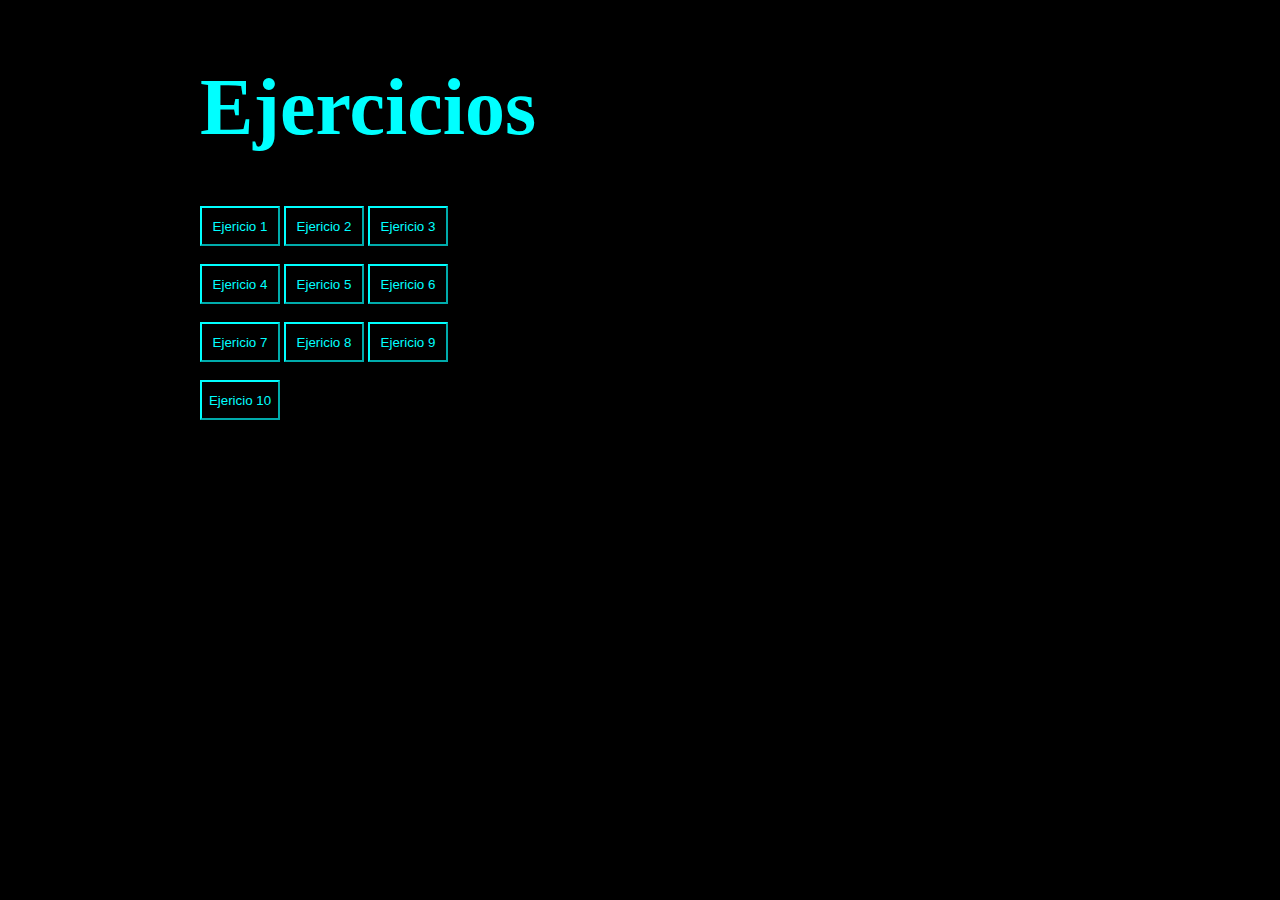
<file: Validacion/Algoritmos/Index.html>
<!DOCTYPE html>
<html lang="en">
<head>
    <meta charset="UTF-8">
    <meta name="viewport" content="width=device-width, initial-scale=1.0">
    <title>Tarea</title>
    <style>
        body{
            background-color: black;
            color: cyan;
        }
        h1{
            color: cyan;
            font-size: 80px;
            text-align: center;
        }
        .mi_div{
            position: absolute;
            top : 200ox;
            left: 200px;
        }
        .mi_div button{
            background-color: black;
            border-color: cyan;
            color: cyan;
            width: 80px;
            height: 40px;
        }
    </style>
    <script>
        function ejer1 (){
            window.location.href = "Ejer1.html"
        }
        function ejer2(){
            window.location.href = "Ejer2.html"
        }
    </script>

</head>
<body>

    <header>
        <div class="mi_div">
            <h1>Ejercicios</h1>
            <nav>
                <button onclick="ejer1()">Ejericio 1 </button>
                <button onclick="ejer2()">Ejericio 2 </button>
                <button>Ejericio 3 </button>
                <br>
                <br>
                <button>Ejericio 4 </button>
                <button>Ejericio 5 </button>
                <button>Ejericio 6 </button>
                <br>
                <br>
                <button>Ejericio 7 </button>
                <button>Ejericio 8 </button>
                <button>Ejericio 9 </button>
                <br>
                <br>
                <button>Ejericio 10 </button>
            </nav>
        </div>
    </header>
    
</body>
</html>
</file>
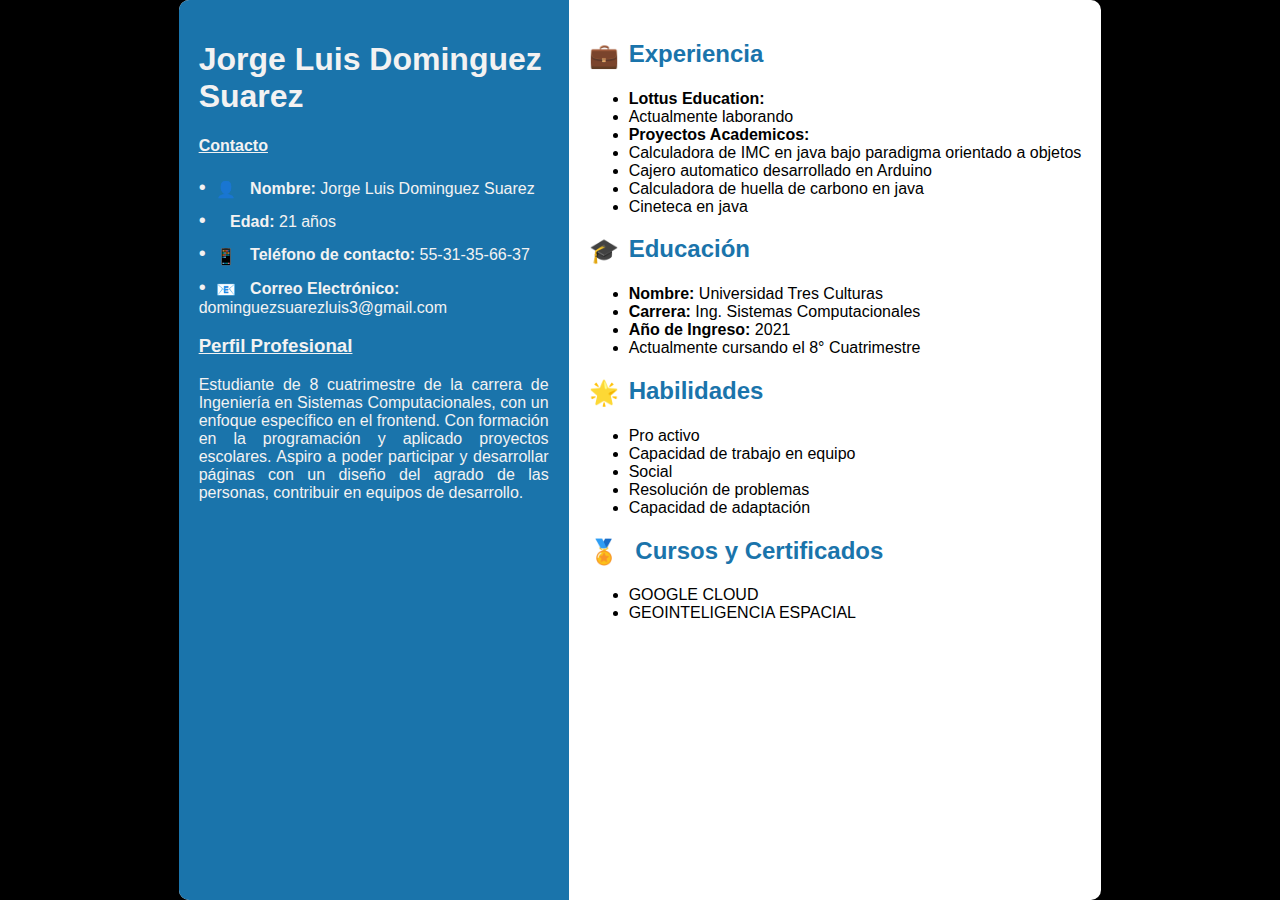
<file: CV2.html>
<!DOCTYPE html>
<html lang="es">
<head>
    <meta charset="UTF-8">
    <meta name="viewport" content="width=device-width, initial-scale=1.0">
    <title>Mi CV</title>
    <style>
        body {
            margin: 0;
            padding: 0;
            font-family: 'Baloo Chettan', sans-serif;
            display: flex;
            background-color: #000000;
            overflow-x: hidden; 
        }

        .justificado {
            text-align: justify;
        }


        .container {
            display: flex;
            margin: auto; 
            max-width: 1200px; 
            background-color: #ffffff; 
            border-radius: 10px; 
            overflow: hidden; 
            height: 100vh; 
        }

        .left-col {
            background-color: #1a74ab;
            width: 350px;
            padding: 20px;
            color: #f3f2f2;
            transition: color 0.5s ease-in-out;
        }

        .left-col:hover {
            color: #080808;
        }

        .right-col {
            flex: 1;
            padding: 20px;
        }

      


        .left-col ul {
            list-style: none;
            padding: 0;
        }

        .left-col li {
            margin-bottom: 10px;
        }

        .left-col li::before {
            content: "\2022"; 
            color: #f3f2f2;
            margin-right: 10px;
            font-size: 20px;
            font-family: 'Baloo Chettan', sans-serif;
        }

        .material-symbols-outlined {
            font-variation-settings:
                'FILL' 0,
                'wght' 400,
                'GRAD' 0,
                'opsz' 24;
            display: inline-block;
            vertical-align: middle;
            margin-right: 10px;
        }

        .container h1, .container h2 {
            margin-bottom: 20px; 
        }

        .right-col h2 {
            color: #1a74ab; 
        }

        .right-col p {
            margin-bottom: 10px; 
        }
    </style>
</head>
<body>
    <div class="container">
        <div class="left-col">
            <h1>Jorge Luis Dominguez Suarez</h1>
            <p> </p>
            <h4>
                <p><u>Contacto</u></p>
            </h4>
            
            <ul>
                <li><strong><span class="material-symbols-outlined">👤</span> Nombre:</strong> Jorge Luis Dominguez Suarez</li>
                <li><strong><span class="material-symbols-outlined"></span> Edad:</strong> 21 años</li>
                <li><strong><span class="material-symbols-outlined">📱</span> Teléfono de contacto:</strong> 55-31-35-66-37</li>
                <li><strong><span class="material-symbols-outlined">📧</span> Correo Electrónico:</strong> dominguezsuarezluis3@gmail.com</li>
              
            </ul>

            <h3>
                <p><u>Perfil Profesional</u></p>
            </h3>
            <p class="justificado">Estudiante de 8 cuatrimestre de la carrera de Ingeniería en Sistemas Computacionales, con un enfoque específico en el frontend. Con formación en la programación y aplicado proyectos escolares. Aspiro a poder participar y desarrollar páginas con un diseño del agrado de las personas, contribuir en equipos de desarrollo.</p>
        </div>

       

        <div class="right-col">
            <h2><span class="material-symbols-outlined">💼</span>Experiencia </h2>
            <p>
                <ul>
                    <li><strong>Lottus Education:</strong></li>
                    <li>Actualmente laborando</li>
                    <li><strong>Proyectos Academicos:</strong></li>
                    <li>Calculadora de IMC en java bajo paradigma orientado a objetos</li>
                    <li>Cajero automatico desarrollado en Arduino</li>
                    <li>Calculadora de huella de carbono en java</li>
                    <li>Cineteca en java</li>
                </ul>
            </p>

            <h2><span class="material-symbols-outlined">🎓</span>Educación</h2>
            <p>
                <ul>
                    <li><strong>Nombre:</strong> Universidad Tres Culturas</li>
                    <li><strong>Carrera:</strong> Ing. Sistemas Computacionales</li>
                    <li><strong>Año de Ingreso:</strong> 2021</li>
                    <li>Actualmente cursando el 8° Cuatrimestre</li>
                </ul>
            </p>

            <h2><span class="material-symbols-outlined">🌟</span>Habilidades</h2>
            <ul>
                <li>Pro activo </li>
                <li>Capacidad de trabajo en equipo</li>
                <li>Social</li>
                <li>Resolución de problemas</li>
                <li>Capacidad de adaptación</li>

            </ul>

            <h2><span class="material-symbols-outlined">🏅</span> Cursos y Certificados</h2>
            <p>
                <ul>
                    <li>GOOGLE CLOUD</li>
                    <li>GEOINTELIGENCIA ESPACIAL</li>
                    
                </ul>
            </p>
        </div>
    </div>
</body>
</html>
</file>
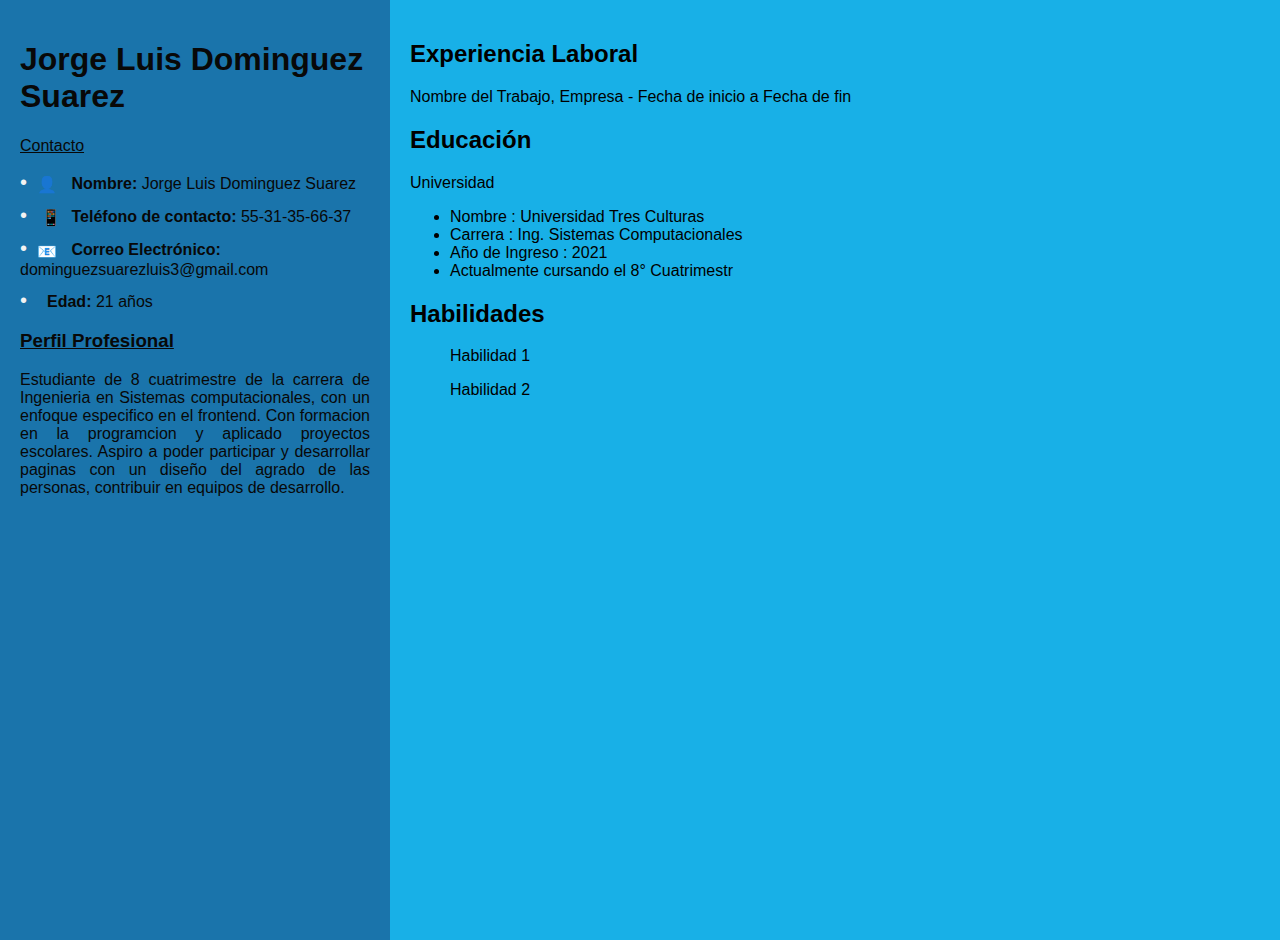
<file: cv/CV.html>
<!DOCTYPE html>
<html lang="es">
<head>
    <meta charset="UTF-8">
    <meta name="viewport" content="width=device-width, initial-scale=1.0">
    <title>Mi CV</title>
    <style>
        body {
            margin: 0;
            padding: 0;
            font-family: 'Baloo Chettan' , sans-serif;
            display:  flex;
            background-color: #18b0e7;
         
        }

        .justificado {
            text-align: justify;
        }



        .left-col {
    background-color: #aa78f0;
    height: 100vh; 
    width: 350px; 
    padding: 200px;
    color: #000000; 
        }

        .left-col {
    background-color: #1a74ab;
    height: 100vh;
    padding: 20px;
    color: #f3f2f2;
    transition: color 0.5s ease-in-out; 
}

.left-col:hover {
    color: #080808; 
}


.right-col h1,
.left-col h1 {
    transition: color 0.5s ease-in-out; 
}

.right-col:hover {
    color: #f7efef; 
}

.right-col:hover h1,
.right-col:hover {
    color: #0e0e0e; 
}


        .right-col {
            flex: 1;
            padding: 20px;
        }
        .left-col ul {
            list-style: none;
            padding: 0;
        }

        .left-col li {
            margin-bottom: 10px;
        }

        .left-col li::before {
            content: "\2022"; /* Utilizamos el carácter de bullet point (•) como icono */
            color: #f3f2f2;
            margin-right: 10px;
            font-size: 20px; /* Tamaño del texto */
            font-family: 'Baloo Chettan', sans-serif; /* Cambiar la tipografía (puedes poner el nombre de la fuente que prefieras) */
        }
        

        .material-symbols-outlined {
            font-variation-settings:
                'FILL' 0,
                'wght' 400,
                'GRAD' 0,
                'opsz' 24;
            display: inline-block; /* Hace que la imagen sea un elemento en línea */
            vertical-align: middle; /* Alinea verticalmente con el texto */
            margin-right: 10px; /* Espaciado a la derecha para separar la imagen del texto */


        }

        .left-col ul {
            list-style: none;
            padding: 0;
        }

        .left-col li {
            margin-bottom: 10px;
        }

      



    </style>
</head>
<body>
    <div class="left-col">
        <h1>Jorge Luis Dominguez Suarez</h1>
        <p> </p>
        <p><u>Contacto</u></p>
        <ul>
            <li><strong><span class="material-symbols-outlined">👤</span> Nombre:</strong> Jorge Luis Dominguez Suarez</li>
            <li><strong> <span class="material-symbols-outlined">📱</span>Teléfono de contacto:</strong> 55-31-35-66-37</li>
            <li><strong><span class="material-symbols-outlined">📧</span> Correo Electrónico:</strong> dominguezsuarezluis3@gmail.com </li>
            <li><strong><span class ="material-symbols-outlined"></span>Edad:</strong> 21 años</li>
        </ul>

        <h3>
            <p><u>Perfil Profesional</u></p>
        </h3>
        <p class="justificado">Estudiante de 8 cuatrimestre de la carrera de Ingenieria 
           en Sistemas computacionales, con un enfoque especifico 
           en el frontend. Con formacion en la programcion y aplicado 
           proyectos escolares. Aspiro a poder participar y desarrollar 
           paginas con un diseño del agrado de las personas, contribuir
           en equipos de desarrollo. </p>
       

    </div>

    <div class="right-col">
        <h2>Experiencia Laboral</h2>
        <p>Nombre del Trabajo, Empresa - Fecha de inicio a Fecha de fin</p>
        <!-- Agrega más información sobre tu experiencia laboral aquí -->

        <h2>Educación</h2>
        <p>Universidad</p>
        <p>
            <ul>
                
                <li>Nombre : Universidad Tres Culturas</li>
                <li>Carrera : Ing. Sistemas Computacionales</li>
                <li>Año de Ingreso : 2021</li>
                <li>Actualmente cursando el 8° Cuatrimestr</li> 
            </ul>

        </p>
               

        <h2>Habilidades</h2>
        <ul>
            <p>Habilidad 1</p>
            <p>Habilidad 2</p>
            <!-- Agrega más habilidades aquí -->
        </ul>
    </div>
</body>
</html>
</file>
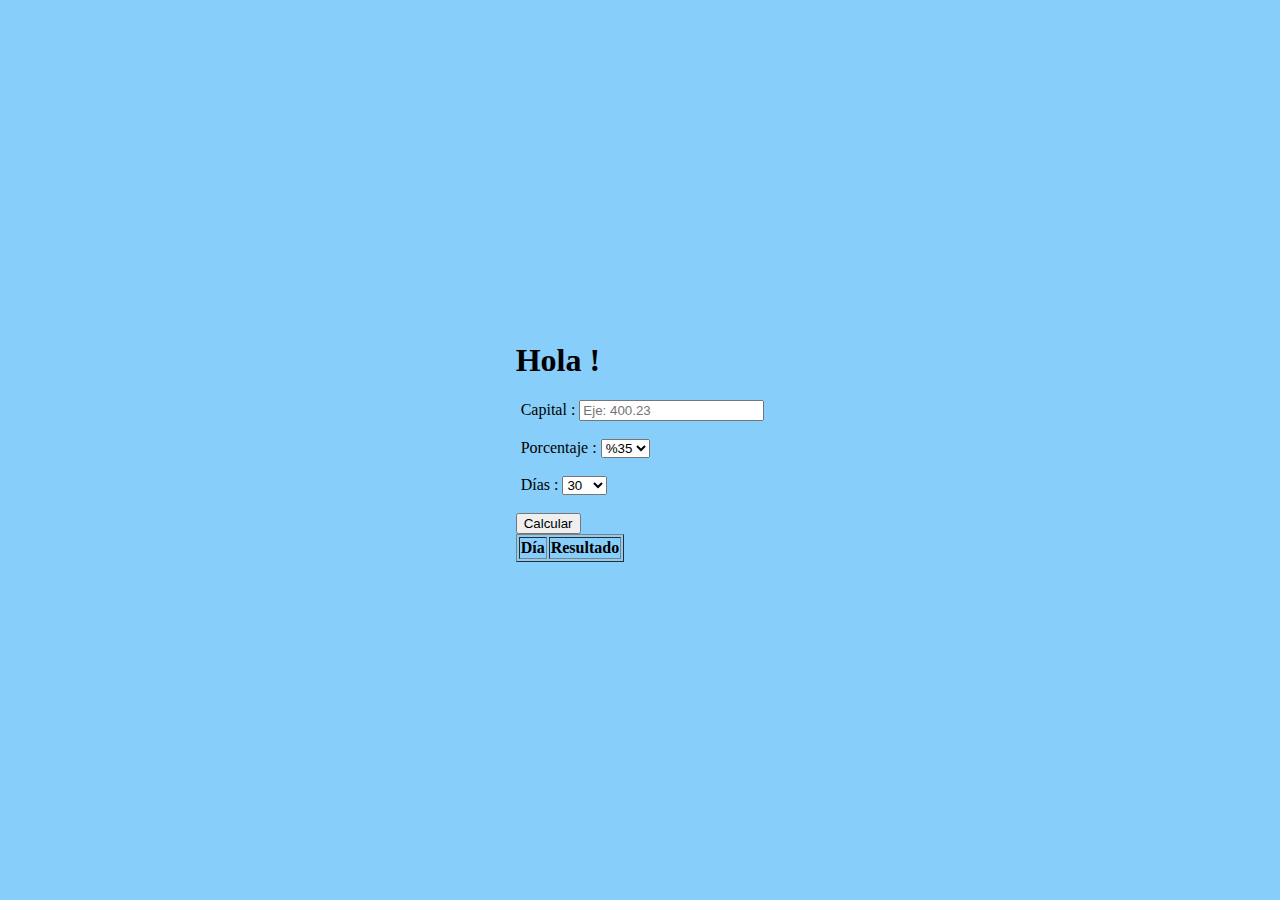
<file: Examen_Primer_Parcial/Menu.html>
<!DOCTYPE html>
<html lang="en">

<head>
    <meta charset="UTF-8">
    <meta name="viewport" content="width=device-width, initial-scale=1.0">
    <title>Document</title>
    <script src="validaciones.js"></script>
    <link rel="stylesheet" href="https://cdnjs.cloudflare.com/ajax/libs/font-awesome/5.15.3/css/all.min.css" integrity="sha512-REeT4Mh02bC/MRUFr5UN6k8a2A3s2wBLmZC9xYJ7G1XJJ9J5tx7JFei4uGZR76CA+QCH0lXTCc+n/5rt2UblDg==" crossorigin="anonymous" referrerpolicy="no-referrer" />
    <style>
        body {
            display: flex;
            flex-direction: column;
            align-items: center;
            justify-content: center;
            height: 100vh;
            margin: 0;
            background-color: #87CEFA; 
        }

        .icon {
            margin-right: 5px; 
        }
    </style>
</head>

<body>
    <div>
        <h1>Hola !</h1>
     
        <label for="capital">
            <i class="fas fa-dollar-sign icon"></i> Capital :
        </label>
        <input type="text" name="capital" id="capital" placeholder="Eje: 400.23">
        <span id="mensaje" style="color: rgb(255, 247, 20);"></span>
        <br>
        <br>
        <label for="porcentaje">
            <i class="fas fa-percent icon"></i> Porcentaje :
        </label>
        <select name="porcentaje" id="porcentaje">
            <option value="35">%35</option>
        </select>
        <br>
        <br>
        <label for="dias">
            <i class="fas fa-calendar-alt icon"></i> Días :
        </label>
        <select name="dias" id="dias">
            <option value="30">30</option>
            <option value="60">60</option>
            <option value="120">120</option>
        </select>
        <br>
        <br>
        <button id="boton">Calcular</button>
        <br>

       
        <table border="1">
            <thead>
                <tr>
                    <th>Día</th>
                    <th>Resultado</th>
                </tr>
            </thead>
            <tbody id="tablaResultados"></tbody>
        </table>

        <br>
        <span id="Resultados"></span>
    </div>

    <script>
        // TODO tu código JavaScript aquí
    </script>
</body>

</html>
</file>
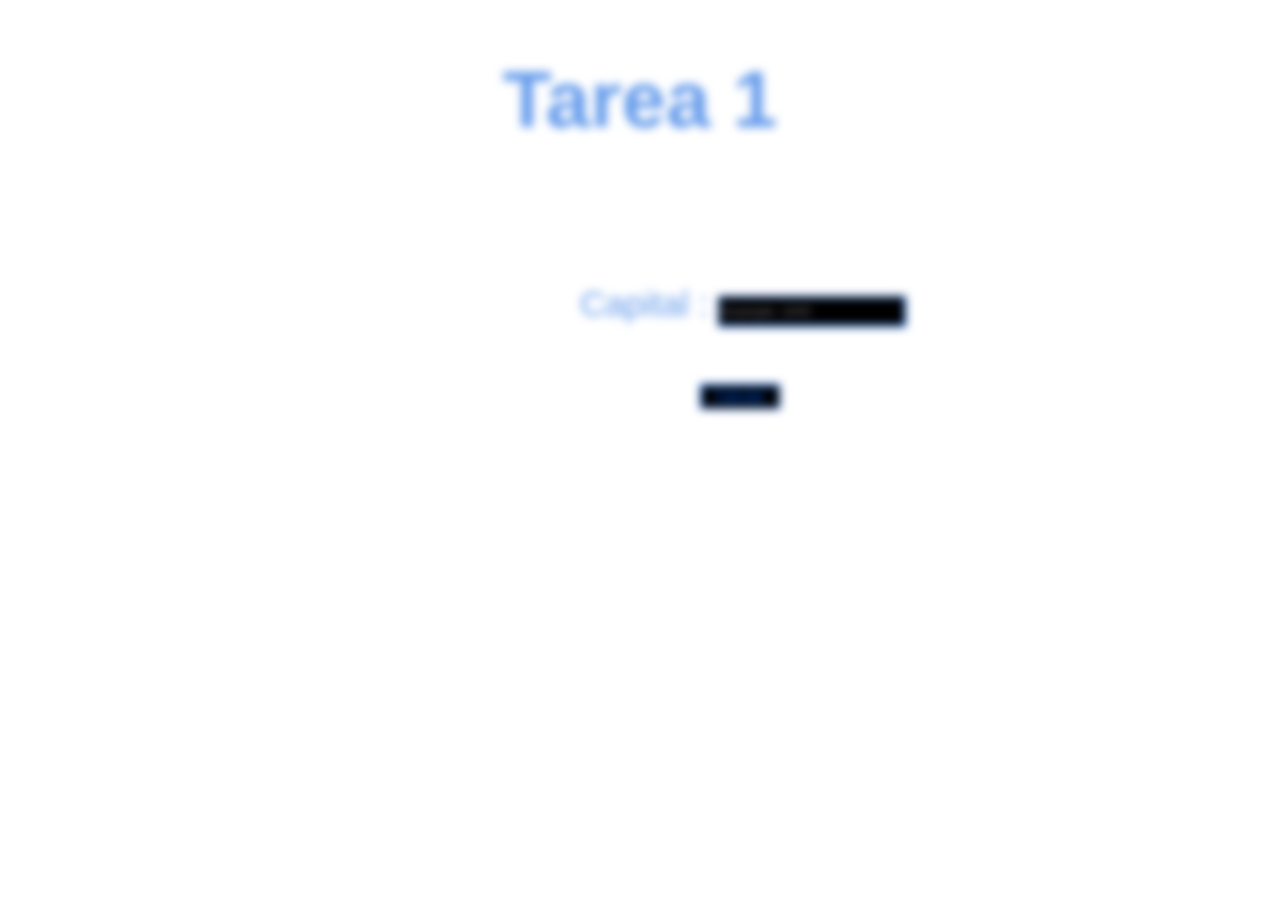
<file: Validacion/Algoritmos/Ejer1.html>
<!DOCTYPE html>
<html lang="en">
<head>
    <meta charset="UTF-8">
    <meta name="viewport" content="width=device-width, initial-scale=1.0">
    <title>Ejercicio 1</title>
    <script src="10_algoritmos.js"></script>
    <style>
        body {
            margin: 0;
            padding: 0;
            font-family: Arial, sans-serif;
            color: rgb(101, 155, 235);
            overflow: hidden; /* Evitar que el gif sobresalga del área visible */
            background-image: url('C:/Users/luis/OneDrive/Desktop/8sistemasluis/Validacion/fondo.jpg') no-repeat center center fixed; /* Ruta de tu gif de fondo */
            background-size: cover;
            -webkit-filter: blur(5px); /* Puedes aplicar un efecto de desenfoque si lo deseas */
            filter: blur(5px);
        }

        header h1 {
            font-size: 80px;
            text-align: center;
        }

        .mi_div {
            position: absolute;
            top: 230px;
            left: 580px;
            font-size: 35px;
        }

        .campo {
            background-color: black;
            color: rgb(125, 170, 238);
            border-color: rgb(0, 102, 255);
            width: 180px;
            height: 25px;
        }

        .mi_div button {
            background-color: black;
            color: rgb(0, 102, 255);
            border-color: rgb(0, 102, 255);
            position: absolute;
            top: 100px;
            left: 120px;
            width: 80px;
            height: 25px;
        }
    </style>
</head>

<body>

    <header>
        <h1>Tarea 1</h1>
    </header>
    <main>
        <div class="mi_div">
            <form action="/" method="post">
                <label for="dinero">Capital : </label>
                <input type="text" name="dinero" id="dinero" title="dinero" placeholder="Example: 1000" class="campo">
                <br>
                <button onclick="Ejericio1()">Calcular</button>
            </form>
        </div>
    </main>
    
</body>
</html>
</file>
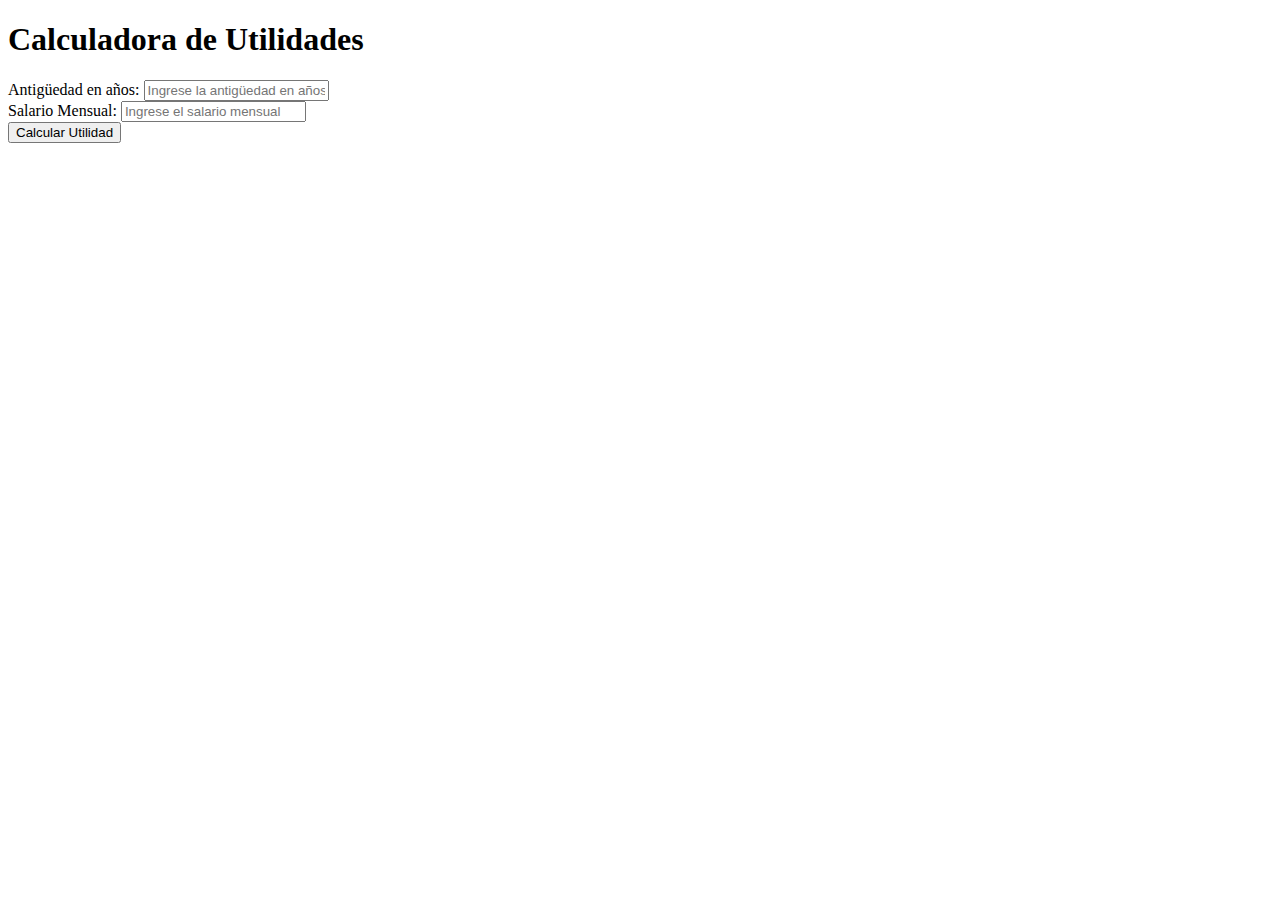
<file: Validacion/Algoritmos/Ejer10.html>
<!DOCTYPE html>
<html lang="en">
<head>
    <title>Calculadora de Utilidades</title>
    <script src="10_algoritmos.js">
    </script>
</head>
<body>

    <h1>Calculadora de Utilidades</h1>
    
    <label for="antiguedad">Antigüedad en años:</label>
    <input type="text" id="antiguedad" placeholder="Ingrese la antigüedad en años">

    <br>
    
    <label for="salarioMensual">Salario Mensual:</label>
    <input type="text" id="salarioMensual" placeholder="Ingrese el salario mensual">

    <br>

    <button onclick="tarea10()">Calcular Utilidad</button>

</body>
</html>
</file>
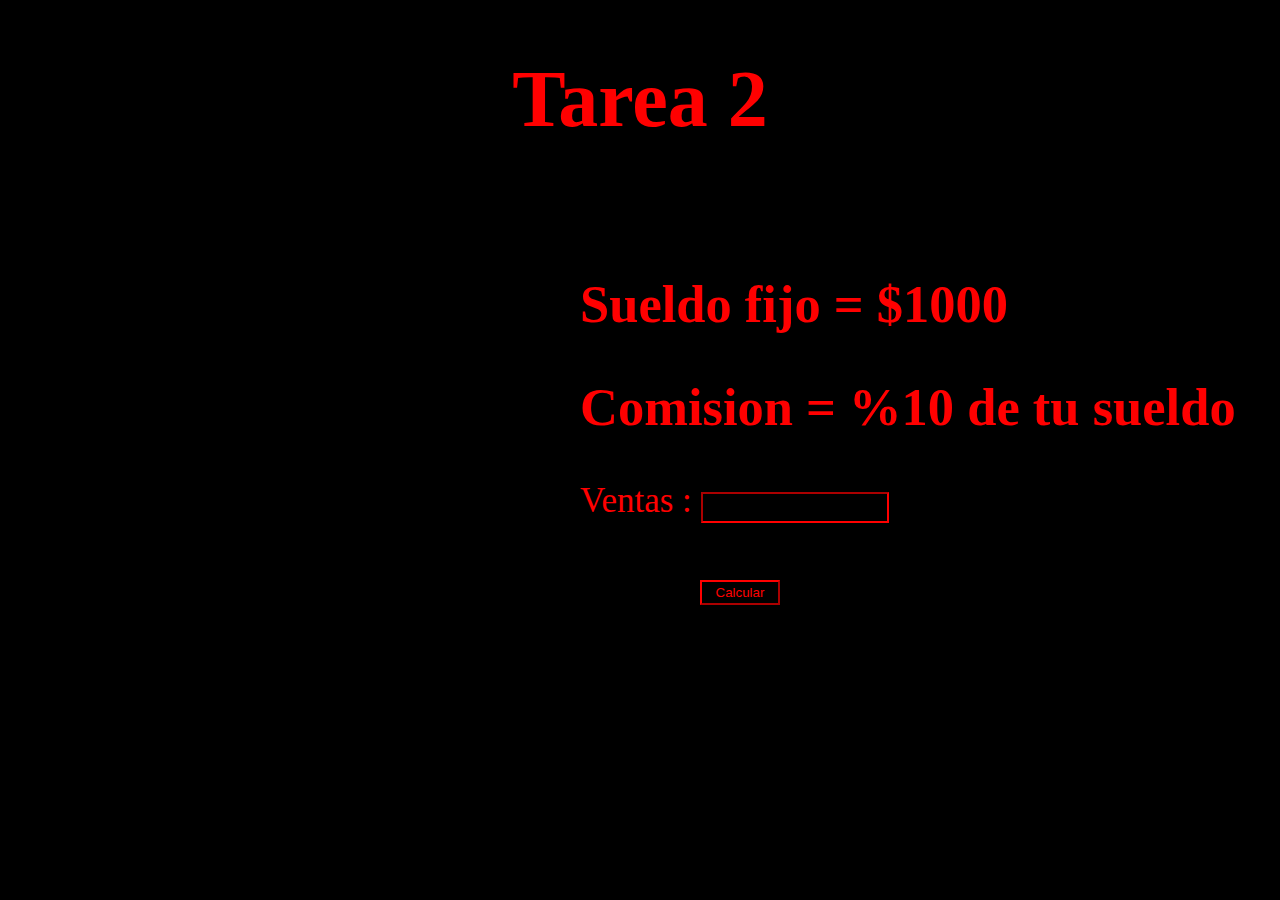
<file: Validacion/Algoritmos/Ejer2.html>
<!DOCTYPE html>
<html lang="en">
<head>
    <meta charset="UTF-8">
    <meta name="viewport" content="width=device-width, initial-scale=1.0">
    <title>Ejericio 1 </title>
    <script src="10_algoritmos.js"></script>
    <style>
        body{
            background-color: black;
            color: rgb(255, 0, 0);
        }
        header h1{
            font-size: 80px;
            text-align: center;
        }
        .mi_div{
            position: absolute;
            top: 230px;
            left: 580px;
            font-size: 35px;
        }
        .campo{
            background-color: black;
            color: rgb(255,0,0);
            border-color: rgb(255,0,0);
            width: 180px;
            height: 25px;
        }
        .mi_div button{
            background-color: black;
            color: rgb(255,0,0);
            border-color: rgb(255,0,0);
            position: absolute;
            top: 350px;
            left: 120px;
            width: 80px;
            height: 25px;
        }
    </style>
</head>

<body>

    <header>
        <h1>Tarea 2</h1>
    </header>
    <main>
        <div class="mi_div">
            <h2>Sueldo fijo = $1000</h2>
            <h2>Comision = %10 de tu sueldo </h2>
            <form action="/" method="post">
                <label for="dinero">Ventas : </label>
                <input type="text" name="dinero" id="dinero" title="dinero" placeholder=""Example : 1000 class="campo">
                <br>
                <button onclick="tarea2()">Calcular</button>
            </form>
        </div>
    </main>
    
</body>
</html>
</file>
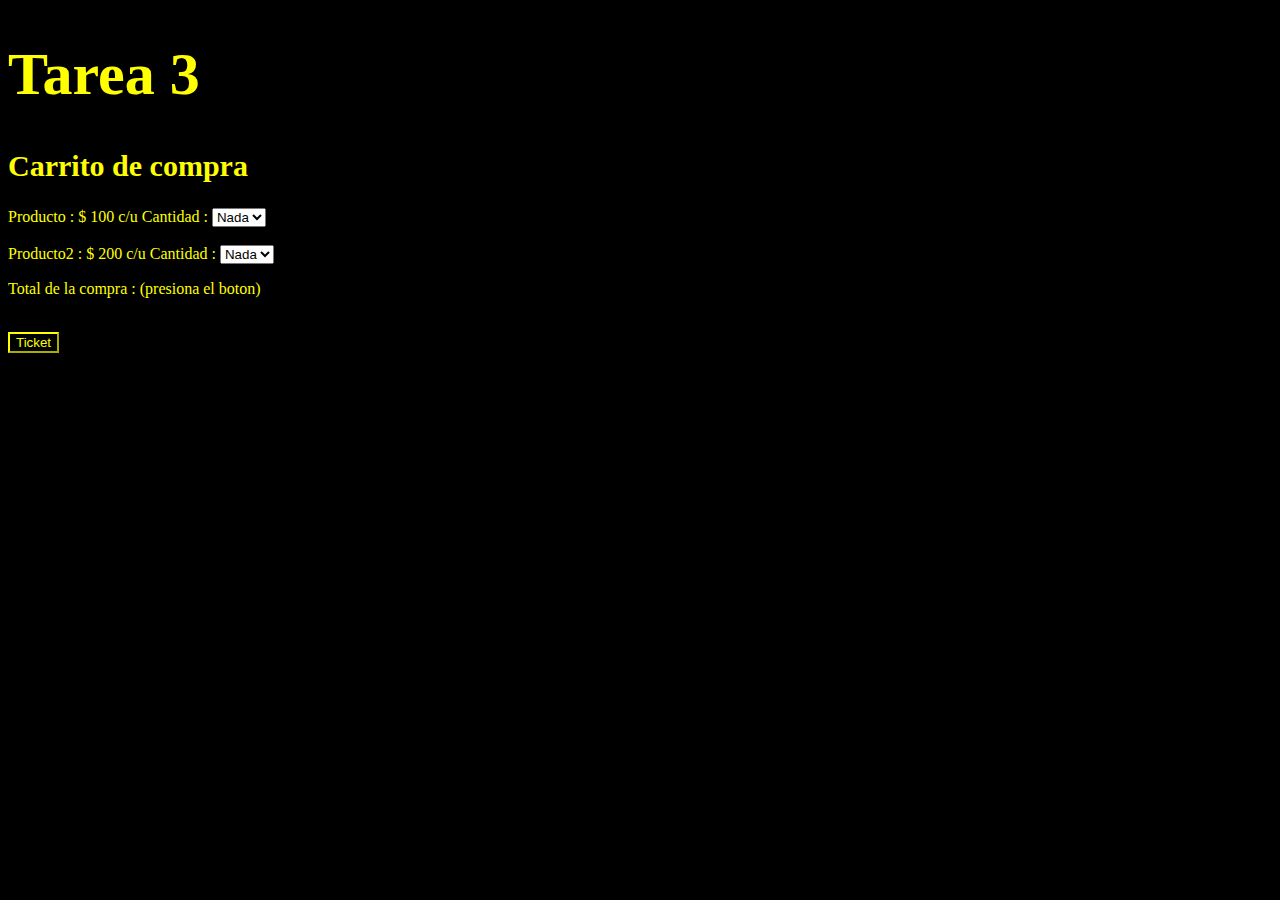
<file: Validacion/Algoritmos/Ejer3.html>
<!DOCTYPE html>
<html lang="en">
<head>
    <meta charset="UTF-8">
    <meta name="viewport" content="width=device-width, initial-scale=1.0">
    <title>Document</title>
    <style>
        body{
            background-color: black;
            color: yellow;
        }
        h1{
            font-size: 60px;
        }
        h2{
            font-size: 30px;
        }
        button{
            background-color: black;
            border-color: yellow;
            color : yellow;
        }
    </style>
    <script src="10_algoritmos.js "></script>
</head>
<body>
    <header>
        <h1>Tarea 3</h1>
    </header>
    <main>
        <h2>Carrito de compra</h2>
        <form action="">

            <label for="producto1">Producto : $ 100 c/u Cantidad : </label>
            <select name="producto1" id="producto1">
                <option value="0">Nada</option>
                <option value="1">1</option>
                <option value="2">2</option>
                <option value="3">3</option>
                <option value="4">4</option>
            </select>
            <br>
            <br>
            <label for="producto2">Producto2 : $ 200 c/u Cantidad :</label>
            <select name="producto2" id="producto2">
                <option value="0">Nada</option>
                <option value="1">1</option>
                <option value="2">2</option>
                <option value="3">3</option>
                <option value="4">4</option>
            </select>
        </form>
        <p>Total de la compra : (presiona el boton)</p>
        <br>
        <button onclick="tarea3()">Ticket</button>
    </main>
</body>
</html>
</file>
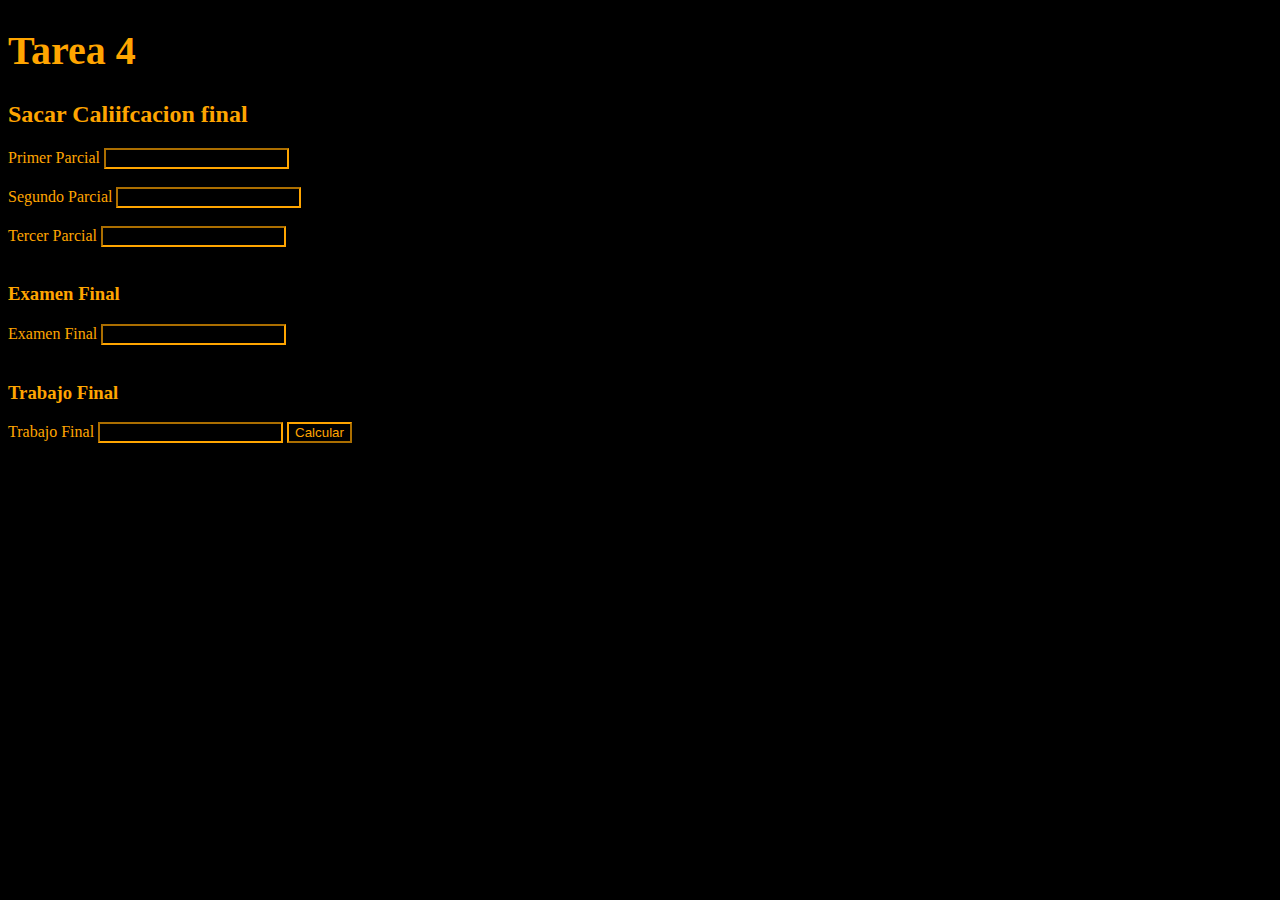
<file: Validacion/Algoritmos/Ejer4.html>
<!DOCTYPE html>
<html lang="en">
<head>
    <meta charset="UTF-8">
    <meta name="viewport" content="width=device-width, initial-scale=1.0">
    <title>Document</title>
    <script src="10_algoritmos.js"></script>
    <style>
        body{
            background-color: black;
            color : orange; 
        }
        h1{
            font-size: 40px;
        }
        body input{
            background-color: black;
            border-color: orange;
            color: orange;
        }
        button{
            background-color: black;
            border-color: orange;
            color: orange;
        }
    </style>
</head>
<body>
    <header>
        <h1>Tarea 4 </h1>
    </header>
    <main>
        <h2>Sacar Caliifcacion final </h2>
        <form action="/" method="post">
            <label for="parcial1">Primer Parcial</label>
            <input type="text" name="parcial1" id="parcial1">
            <br>
            <br>
            <label for="parcial2">Segundo Parcial</label>
            <input type="text" name="parcial2" id="parcial2">
            <br>
            <br>
            <label for="parcial3">Tercer Parcial</label>
            <input type="text" name="parcial3" id="parcial3">
            <br>
            <br>
            <h3>Examen Final</h3>
            <label for="examen">Examen Final</label>
            <input type="text" name=""examen id="examen">
            <br>
            <br>
            <h3>Trabajo Final</h3>
            <label for="trabajo">Trabajo Final </label>
            <input type="text" name="trabajo" id="trabajo">

            <button onclick="tarea4()"> Calcular </button>

        </form>
    </main>
</body>
</html>
</file>
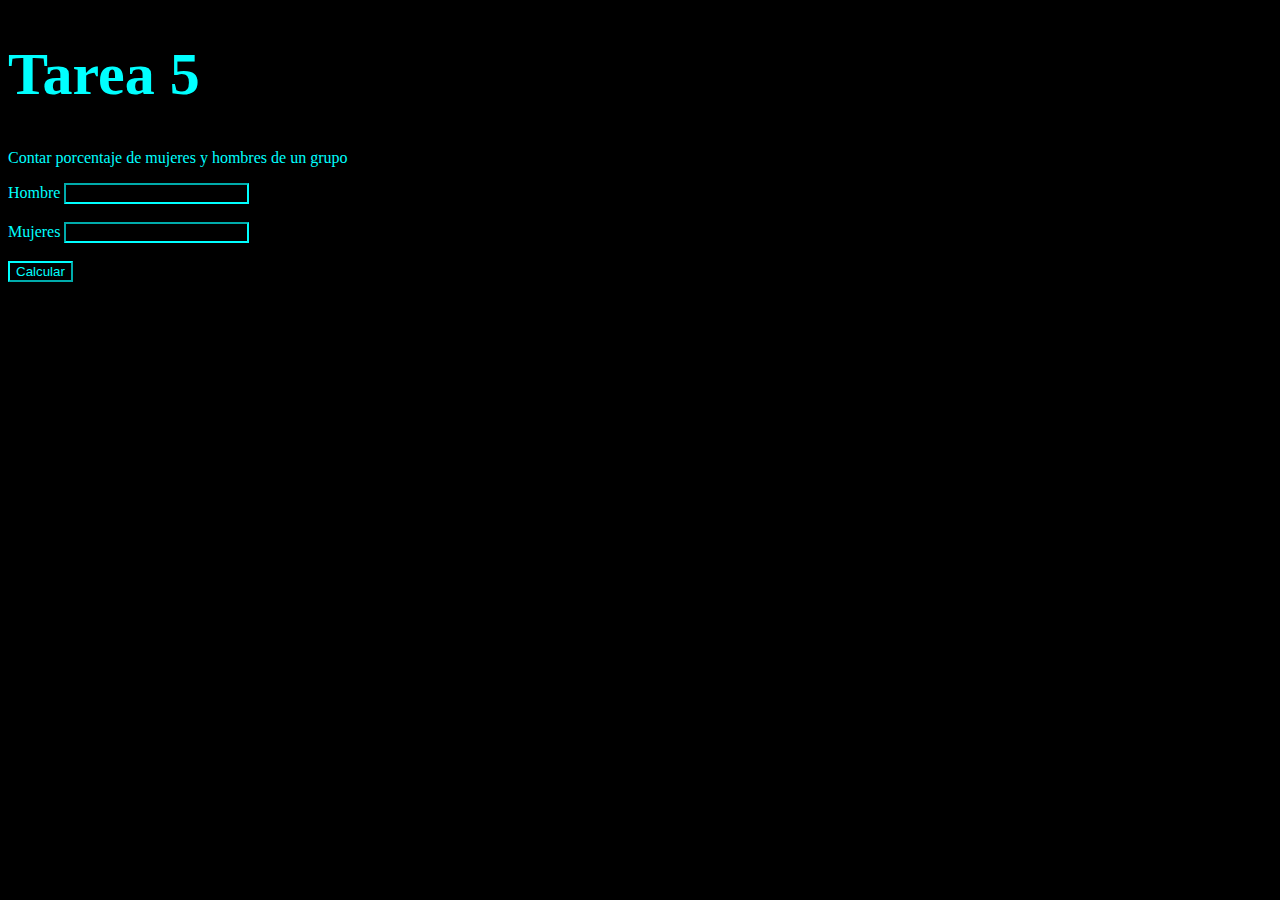
<file: Validacion/Algoritmos/Ejer5.html>
<!DOCTYPE html>
<html lang="en">
<head>
    <meta charset="UTF-8">
    <meta name="viewport" content="width=device-width, initial-scale=1.0">
    <title>Document</title>
    <style>
        body{
            background-color: black;
            color: cyan;
        }
        h1{
            font-size: 60px;
        }
        main input{
            background-color: black;
            color: cyan;
            border-color: cyan;
        }
        button{
            background-color: black;
            border-color: cyan;
            color: cyan;
        }
    </style>
    <script src="10_algoritmos.js"></script>
</head>
<body>

    <header>
        <h1>Tarea 5</h1>
    </header>
    <main>
        <p>Contar porcentaje de mujeres y hombres de un grupo</p>
        <form action="/" method="post">
            <label for="hombres">Hombre</label>
            <input type="text" name="hombres" id="hombres">
            <br>
            <br>
            <label for="mujeres">Mujeres</label>
            <input type="text" name="mujeres" id="mujeres">
            <br>
            <br>
            <button onclick="tarea5()">Calcular</button>
        </form>
    </main>
    
</body>
</html>
</file>
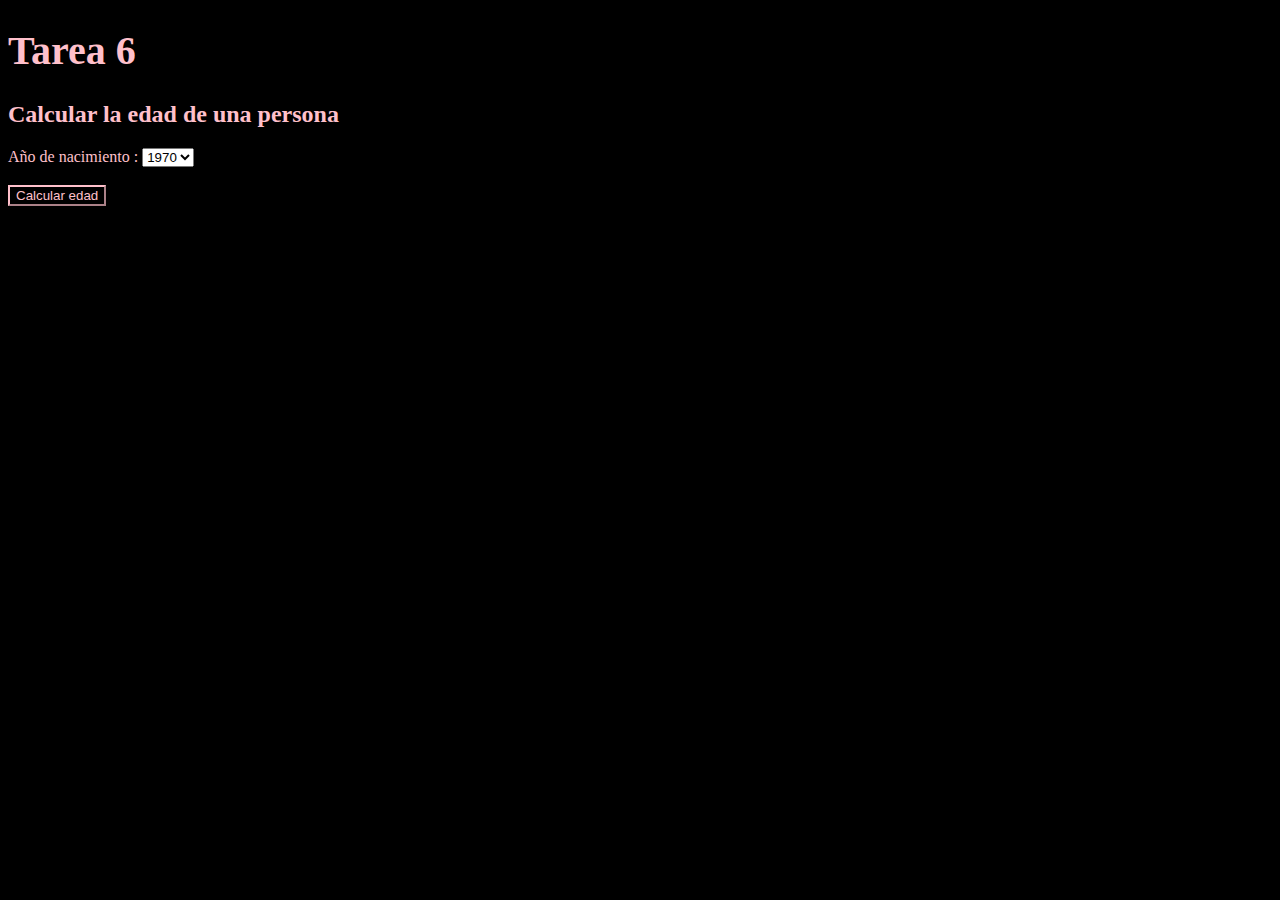
<file: Validacion/Algoritmos/Ejer6.html>
<!DOCTYPE html>
<html lang="en">
<head>
    <title>Document</title>
    <style>
        body{
            background-color: black;
            color: pink;
        }
        h1{
            font-size: 40px;
        }
        button{
            background-color: black;
            border-color: pink;
            color: pink;
        }
        option{
            background-color: black;
            color: pink;
            border-color: pink;
        }
    </style>
    <script src="10_algoritmos.js"></script>
</head>
<body>

    <header>
        <h1>Tarea 6</h1>
    </header>
    <main>
        <h2>
            Calcular la edad de una persona
        </h2>
        <form action="/" method="post">
            <label for="edad"> Año de nacimiento  : </label>
            <select name="edad" id="edad">
                <option value="1970">1970</option>
                <option value="1971">1971</option>
                <option value="1972">1972</option>
                <option value="1973">1973</option>
                <option value="1974">1974</option>
                <option value="1975">1975</option>
                <option value="1976">1976</option>
                <option value="1977">1977</option>
                <option value="1978">1978</option>
                <option value="1979">1979</option>
                <option value="1980">1980</option>
                <option value="1981">1981</option>
                <option value="1982">1982</option>
                <option value="1983">1983</option>
                <option value="1984">1984</option>
                <option value="1985">1985</option>
                <option value="1986">1986</option>
                <option value="1987">1987</option>
                <option value="1988">1988</option>
                <option value="1989">1989</option>
                <option value="1990">1990</option>
                <option value="1991">1991</option>
                <option value="1992">1992</option>
                <option value="1993">1993</option>
                <option value="1994">1994</option>
                <option value="1995">1995</option>
                <option value="1996">1996</option>
                <option value="1997">1997</option>
                <option value="1998">1998</option>
                <option value="1999">1999</option>
                <option value="2000">2000</option>
                <option value="2001">2001</option>
                <option value="2002">2002</option>
                <option value="2003">2003</option>
                <option value="2004">2004</option>
                <option value="2005">2005</option>
                <option value="2006">2006</option>
                <option value="2007">2007</option>
                <option value="2008">2008</option>
                <option value="2009">2009</option>
                <option value="2010">2010</option>
                <option value="2011">2011</option>
                <option value="2012">2012</option>
                <option value="2013">2013</option>
                <option value="2014">2014</option>
                <option value="2015">2015</option>
                <option value="2016">2016</option>
                <option value="2017">2017</option>
                <option value="2018">2018</option>
                <option value="2019">2019</option>
                <option value="2020">2020</option>
            </select>
            <br>
            <br>
            <button onclick="tarea6()">Calcular edad</button>
        </form>
    </main>
    
</body>
</html>
</file>
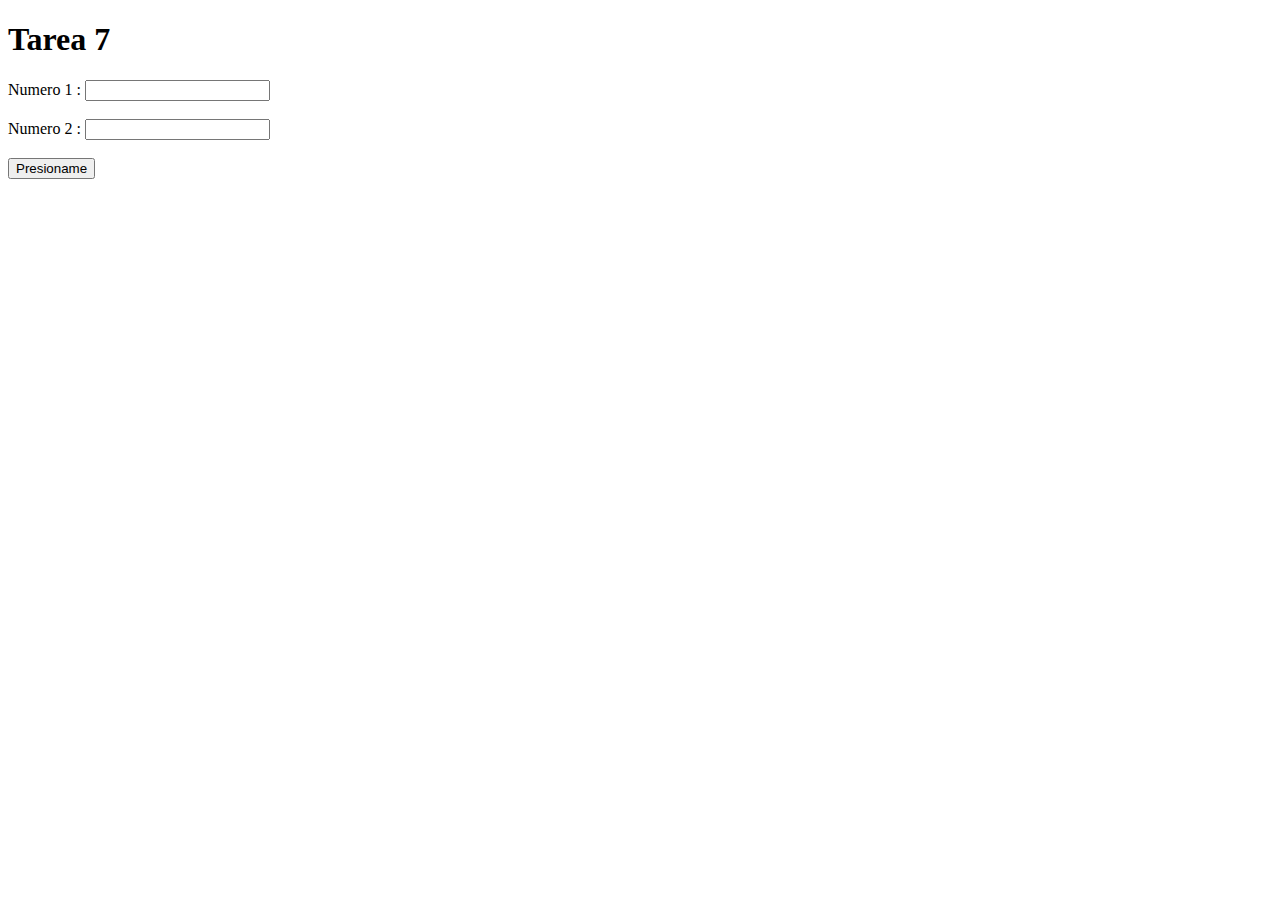
<file: Validacion/Algoritmos/Ejer7.html>
<!DOCTYPE html>
<html lang="en">
<head>
    <meta charset="UTF-8">
    <meta name="viewport" content="width=device-width, initial-scale=1.0">
    <title>Document</title>
    <script src="10_algoritmos.js"></script>
</head>
<body>
    <h1>Tarea 7 </h1>
    <form action="/" method="post">
        <label for="numero">Numero 1 : </label>
        <input type="text" name="numero" id="numero" >
        <br>
        <br>
        <label for="numero2">Numero 2 : </label>
        <input type="text" name="numero2" id="numero2">
        <br>
        <br>
        <button onclick="tarea7()">Presioname</button>
    </form>
</body>
</html>
</file>
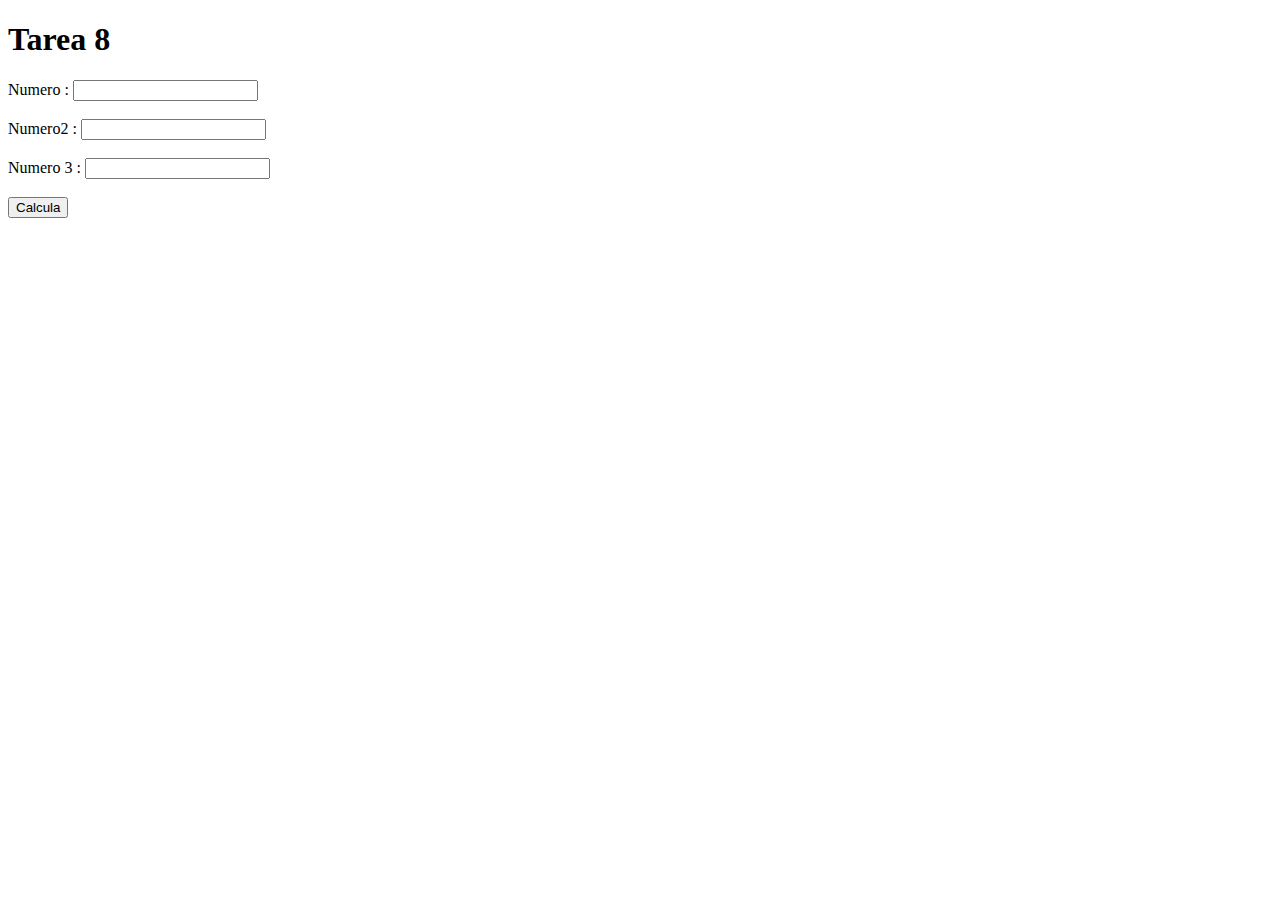
<file: Validacion/Algoritmos/ejer8.html>
<!DOCTYPE html>
<html lang="en">
<head>
    <title>Document</title>
    <script src="10_algoritmos.js"></script>
</head>
<body>

    <h1>Tarea 8</h1>
    <form action="/" method="post">
        <label for="numero">Numero : </label>
        <input type="text" name="numero" id="numero">
        <br>
        <br>
        <label for="numero2">Numero2 : </label>
        <input type="text" name="numero2" id="numero2">
        <br>
        <br>
        <label for="numero3">Numero 3 : </label>
        <input type="text" name="numero3" id="numero3">
        <br>
        <br>
        <button onclick="tarea8()">Calcula </button>
    </form>
    
</body>
</html>
</file>
